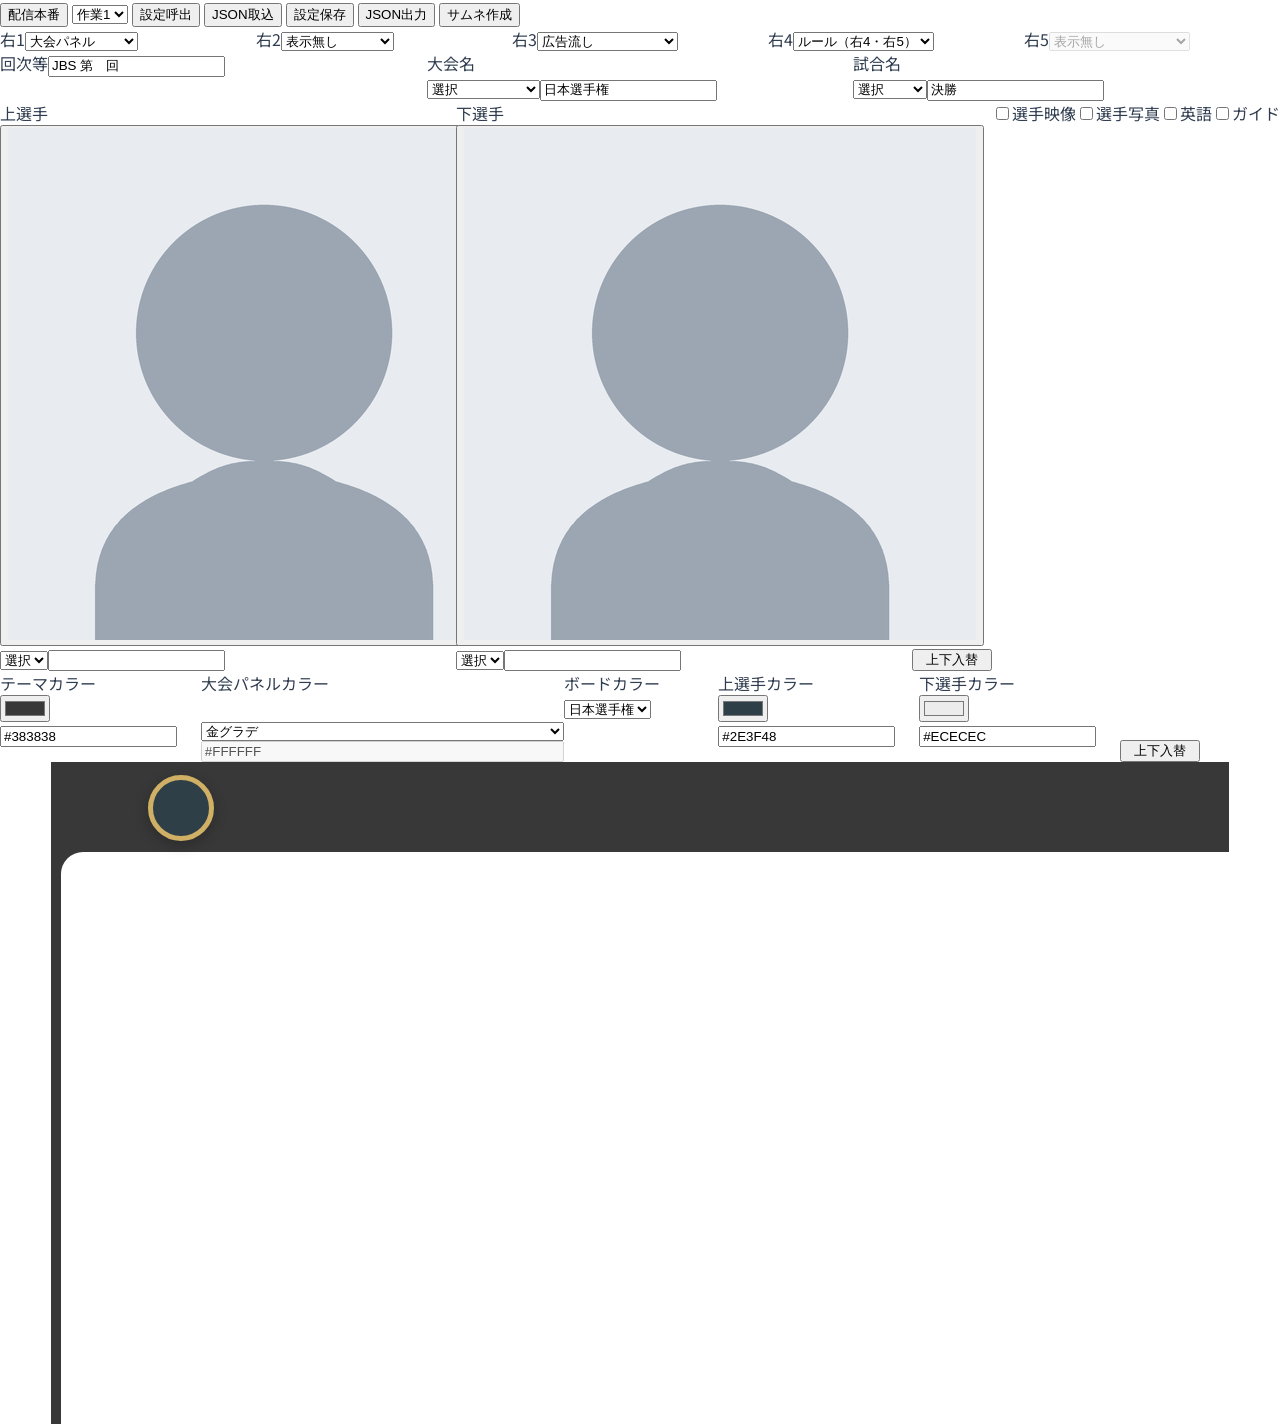
<file: index.html>
<!doctype html>
<html lang="ja">
<head>
  <meta charset="utf-8">
  <meta name="viewport" content="width=device-width, initial-scale=1">
  <meta name="description" content="JBS バックギャモン配信用オーバーレイ編集画面">
  <title>配信盤面作成</title>
  <link rel="preconnect" href="https://fonts.googleapis.com">
  <link rel="preconnect" href="https://fonts.gstatic.com" crossorigin>
  <link href="https://fonts.googleapis.com/css2?family=Noto+Sans+JP:wght@400;500;600;700;800;900&display=swap" rel="stylesheet">
  <!-- All JBS tools use the same favicon and Apple touch icon as the official tools home. -->
  <link rel="icon" href="https://jbsbackgammon.github.io/favicon.ico">
  <link rel="icon" type="image/png" sizes="32x32" href="https://jbsbackgammon.github.io/favicon-32x32.png">
  <link rel="apple-touch-icon" sizes="180x180" href="https://jbsbackgammon.github.io/apple-touch-icon.png">
  <link rel="stylesheet" href="https://jbsbackgammon.github.io/common/ui.css">
  <link rel="stylesheet" href="styles.css">
</head>
<body>
  <div class="app">
    <aside class="control-panel jbsui jbsui-panel">
      <div class="top-actions jbsui-actions">
        <button class="open-output jbsui-button jbsui-button--primary jbsui-button--primary-action" id="openOutput">配信本番</button>
        <select id="channelSelect" class="jbsui-select jbsui-action-select" aria-label="編集する配信">
          <option value="1">作業1</option>
          <option value="2">作業2</option>
          <option value="3">作業3</option>
        </select>
        <span class="action-separator jbsui-divider" aria-hidden="true"></span>
        <button class="settings-action jbsui-button" id="loadSettings" type="button">設定呼出</button>
        <button class="settings-action jbsui-button" id="importJson" type="button">JSON取込</button>
        <input id="importJsonFile" type="file" accept="application/json,.json" hidden>
        <span class="action-separator jbsui-divider" aria-hidden="true"></span>
        <button class="settings-action jbsui-button" id="saveSettings" type="button">設定保存</button>
        <button class="settings-action jbsui-button" id="exportJson" type="button">JSON出力</button>
        <span class="action-separator jbsui-divider" aria-hidden="true"></span>
        <button class="settings-action jbsui-button" id="createThumbnail" type="button">サムネ作成</button>
      </div>
      <div class="right-selects">
        <div class="jbsui-field"><label for="right1Mode">右1</label><select id="right1Mode" data-field="right1Mode"><option value="none">表示無し</option><option value="reference">ガイド表示</option><option value="title" selected>大会パネル</option><option value="thumbnail">サムネイル流し</option></select></div>
        <div class="jbsui-field"><label for="right2Mode">右2</label><select id="right2Mode" data-field="right2Mode"><option value="none" selected>表示無し</option><option value="reference">ガイド表示</option><option value="title">大会パネル</option><option value="thumbnail">サムネイル流し</option></select></div>
        <div class="jbsui-field"><label for="right3Mode">右3</label><select id="right3Mode" data-field="right3Mode"><option value="none">表示無し</option><option value="reference">ガイド表示</option><option value="rules34">ルール（右3・右4）</option><option value="sponsors" selected>広告流し</option></select></div>
        <div class="jbsui-field"><label for="right4Mode">右4</label><select id="right4Mode" data-field="right4Mode"><option value="none">表示無し</option><option value="reference">ガイド表示</option><option value="rules34" disabled>ルール（右3・右4）</option><option value="rules45">ルール（右4・右5）</option><option value="sponsors">広告流し</option></select></div>
        <div class="jbsui-field"><label for="right5Mode">右5</label><select id="right5Mode" data-field="right5Mode"><option value="none">表示無し</option><option value="reference">ガイド表示</option><option value="rules45" disabled>ルール（右4・右5）</option><option value="sponsors">広告流し</option></select></div>
      </div>

      <div class="title-fields">
        <div class="jbsui-field jbsui-bilingual-field"><label for="edition">回次等</label><input id="edition" data-field="edition"><input class="english-input jbsui-player-english-input" id="editionEn" data-field="editionEn" aria-label="回次等（英語）" placeholder="English" hidden></div>
        <div class="jbsui-field jbsui-bilingual-field"><label for="title">大会名</label><div class="jbsui-preset-input"><select id="titlePreset" data-preset-for="title" aria-label="大会名のプリセット"><option value="">選択</option></select><input id="title" data-field="title"></div><input class="english-input jbsui-player-english-input" id="titleEn" data-field="titleEn" aria-label="大会名（英語）" placeholder="English" hidden></div>
        <div class="jbsui-field jbsui-bilingual-field"><label for="round">試合名</label><div class="jbsui-preset-input"><select id="roundPreset" data-preset-for="round" aria-label="試合名のプリセット"><option value="">選択</option></select><input id="round" data-field="round"></div><input class="english-input jbsui-player-english-input" id="roundEn" data-field="roundEn" aria-label="試合名（英語）" placeholder="English" hidden></div>
      </div>


      <div class="event-fields">
        <div class="jbsui-field jbsui-player-field"><label for="topName">上選手</label><div class="player-entry-row jbsui-player-entry-row"><button type="button" class="player-photo-picker jbsui-player-photo-picker" data-photo-for="top" aria-label="上選手の写真をアップロード" title="クリックして写真をアップロード"><img class="player-photo-preview jbsui-player-photo-preview" src="assets/dummy.png" alt=""></button><div class="jbsui-preset-input player-input"><select id="topMember" data-member-for="top" aria-label="上選手名の選択"><option value="">選択</option></select><input id="topName" data-field="topName"></div><input type="file" data-photo-file="top" accept="image/*" hidden aria-label="上選手の写真ファイル"></div><input class="english-input jbsui-player-english-input" id="topNameEn" data-field="topNameEn" aria-label="上選手名（英語）" placeholder="English" hidden></div>
        <div class="jbsui-field jbsui-player-field"><label for="bottomName">下選手</label><div class="player-entry-row jbsui-player-entry-row"><button type="button" class="player-photo-picker jbsui-player-photo-picker" data-photo-for="bottom" aria-label="下選手の写真をアップロード" title="クリックして写真をアップロード"><img class="player-photo-preview jbsui-player-photo-preview" src="assets/dummy.png" alt=""></button><div class="jbsui-preset-input player-input"><select id="bottomMember" data-member-for="bottom" aria-label="下選手名の選択"><option value="">選択</option></select><input id="bottomName" data-field="bottomName"></div><input type="file" data-photo-file="bottom" accept="image/*" hidden aria-label="下選手の写真ファイル"></div><input class="english-input jbsui-player-english-input" id="bottomNameEn" data-field="bottomNameEn" aria-label="下選手名（英語）" placeholder="English" hidden></div>
        <div class="player-swap-field"><button type="button" id="swapPlayerNames" class="swap-colors player-name-swap jbsui-button">上下入替</button></div>
        <div class="display-toggles">
          <label class="sponsor-toggle jbsui-check" for="personal"><input type="checkbox" id="personal" data-field="personal"><span>選手映像</span></label>
          <label class="sponsor-toggle jbsui-check" for="playerPhoto"><input type="checkbox" id="playerPhoto" data-field="playerPhoto"><span>選手写真</span></label>
          <label class="sponsor-toggle jbsui-check" for="english"><input type="checkbox" id="english" data-field="english"><span>英語</span></label>
          <label class="sponsor-toggle jbsui-check" for="guide"><input type="checkbox" id="guide" data-field="guide"><span>ガイド</span></label>
        </div>
      </div>

      <div class="color-row">
        <div class="jbsui-field"><label for="frameColorText">テーマカラー</label><div class="color-control jbsui-color-control"><input type="color" id="frameColor" data-color-for="frameColor"><input id="frameColorText" class="hex-input jbsui-hex-input" data-field="frameColor" maxlength="7" spellcheck="false"></div></div>
        <div class="jbsui-field panel-color-field">
          <label for="panelMode">大会パネルカラー</label>
          <div class="panel-color-control">
            <span class="panel-color-swatch jbsui-color-swatch"><input type="color" id="panelColor" data-color-for="panelColor"></span>
            <select id="panelMode" data-field="panelMode" aria-label="大会パネルカラーの種類">
              <option value="gradient">金グラデ</option>
              <option value="silver">銀グラデ</option>
              <option value="bronze">銅グラデ</option>
              <option value="solid">単色</option>
            </select>
            <input id="panelColorText" class="hex-input jbsui-hex-input" data-field="panelColor" maxlength="7" spellcheck="false">
          </div>
        </div>
        <div class="jbsui-field board-color-field">
          <label for="boardPreset">ボードカラー</label>
          <div class="board-control">
            <select id="boardPreset" data-board-preset>
              <option value="japan">日本選手権</option>
              <option value="bansei">盤聖戦</option>
              <option value="meijin">名人戦</option>
              <option value="oui">王位戦</option>
              <option value="saiou">賽王戦</option>
              <option value="kishino">来住野</option>
            </select>
          </div>
        </div>
        <div class="jbsui-field"><label for="topColorText">上選手カラー</label><div class="color-control player-color-control jbsui-color-control"><input type="color" id="topColor" data-color-for="topColor"><input id="topColorText" class="hex-input jbsui-hex-input" data-field="topColor" maxlength="7" spellcheck="false"></div></div>
        <div class="jbsui-field"><label for="bottomColorText">下選手カラー</label><div class="color-control player-color-control jbsui-color-control"><input type="color" id="bottomColor" data-color-for="bottomColor"><input id="bottomColorText" class="hex-input jbsui-hex-input" data-field="bottomColor" maxlength="7" spellcheck="false"></div></div>
        <div class="swap-field"><button type="button" id="swapPlayerColors" class="swap-colors jbsui-button">上下入替</button></div>

      </div>

      <div class="guide-fields" hidden>
        <div class="jbsui-field"><label for="guideStart12">ガイド横位置・13開始</label><input type="number" id="guideStart12" data-field="guideStart12" min="0" max="1920" step="1"></div>
        <div class="jbsui-field"><label for="guideStart6">ガイド横位置・19開始</label><input type="number" id="guideStart6" data-field="guideStart6" min="0" max="1920" step="1"></div>
        <div class="jbsui-field"><label for="guideGoalStart">ガイド横位置・ゴール開始</label><input type="number" id="guideGoalStart" data-field="guideGoalStart" min="0" max="1920" step="1"></div>
        <div class="jbsui-field"><label for="guidePointGap">ガイド横位置・マス間の間隔</label><input type="number" id="guidePointGap" data-field="guidePointGap" min="20" max="160" step="1"></div>
        <div class="jbsui-field"><label for="guideVerticalGap">ガイド縦位置・選手エリアとの間隔</label><input type="number" id="guideVerticalGap" data-field="guideVerticalGap" min="-20" max="400" step="1"></div>
      </div>

    </aside>

    <section class="stage-shell" id="stageMount" aria-label="配信画面プレビュー"></section>
  </div>

  <dialog class="jbsui jbsui-dialog jbsui-settings-dialog" id="settingsDialog" aria-labelledby="settingsDialogTitle">
    <div class="jbsui-dialog-head">
      <h2 id="settingsDialogTitle">保存した設定</h2>
      <button type="button" id="closeSettings" class="jbsui-dialog-close" aria-label="閉じる">×</button>
    </div>
    <div class="jbsui-saved-settings" id="savedSettings"></div>
  </dialog>

  <!-- Common defines JBSBrand; its data are fetched separately with a fallback. -->
  <script src="https://jbsbackgammon.github.io/common/brand.js?v=10"></script>
  <script src="https://jbsbackgammon.github.io/common/members.js?v=2"></script>
  <script src="https://jbsbackgammon.github.io/common/naming.js?v=1"></script>
  <script src="snapshot.js"></script>
  <script src="https://jbsbackgammon.github.io/common/ui.js?v=2"></script>
  <script>
    fetch('stage.html').then(r => r.text()).then(html => {
      document.getElementById('stageMount').innerHTML = html;
      const script = document.createElement('script');
      script.src = 'overlay.js';
      document.body.appendChild(script);
    });
  </script>
</body>
</html>
</file>
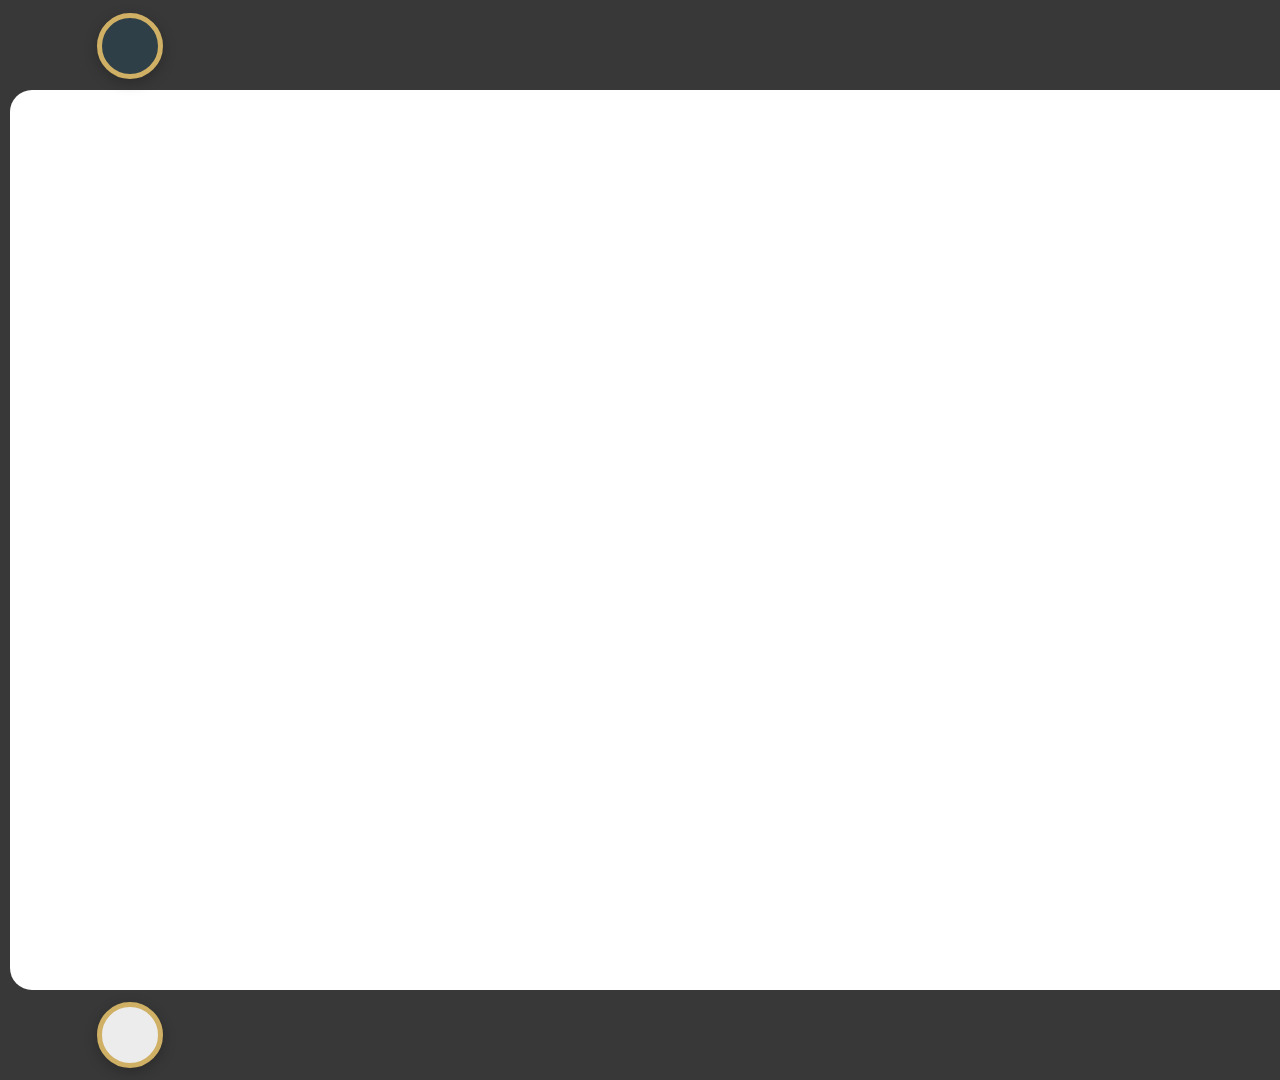
<file: output.html>
<!doctype html>
<html lang="ja">
<head>
  <meta charset="utf-8">
  <meta name="viewport" content="width=1920, initial-scale=1">
  <meta name="description" content="JBS バックギャモン配信用オーバーレイ出力">
  <title>JBS Overlay Output</title>
  <link rel="preconnect" href="https://fonts.googleapis.com">
  <link rel="preconnect" href="https://fonts.gstatic.com" crossorigin>
  <link href="https://fonts.googleapis.com/css2?family=Noto+Sans+JP:wght@400;500;600;700;800;900&display=swap" rel="stylesheet">
  <!-- All JBS tools use the same favicon and Apple touch icon as the official tools home. -->
  <link rel="icon" href="https://jbsbackgammon.github.io/favicon.ico">
  <link rel="icon" type="image/png" sizes="32x32" href="https://jbsbackgammon.github.io/favicon-32x32.png">
  <link rel="apple-touch-icon" sizes="180x180" href="https://jbsbackgammon.github.io/apple-touch-icon.png">
  <link rel="stylesheet" href="styles.css">
</head>
<body class="output-page">
  <main id="stageMount"></main>
  <!-- Common defines JBSBrand; its data are fetched separately with a fallback. -->
  <script src="https://jbsbackgammon.github.io/common/brand.js?v=10"></script>
  <script src="https://jbsbackgammon.github.io/common/members.js?v=2"></script>
  <script src="snapshot.js"></script>
  <script>
    (async () => {
      const packed = new URLSearchParams(location.search).get('z');
      if (packed) {
        try {
          // Decode before loading overlay.js: it reads the snapshot at startup.
          window.__jbsCompressedSnapshot = await JBSOutputSnapshot.decode(packed);
        } catch (error) {
          console.error('配信URLの設定を復元できませんでした。', error);
          document.getElementById('stageMount').textContent =
            '配信URLの設定を読み込めませんでした。配信盤面作成からURLを再取得してください。';
          return;
        }
      }
      try {
        const response = await fetch('stage.html');
        if (!response.ok) throw new Error('Stage template unavailable');
        document.getElementById('stageMount').innerHTML = await response.text();
        const script = document.createElement('script');
        script.src = 'overlay.js';
        document.body.appendChild(script);
      } catch (error) {
        console.error('配信盤面を読み込めませんでした。', error);
      }
    })();
  </script>
</body>
</html>
</file>
<file: styles.css>
:root {
  color-scheme: light;
  font-family: var(--font-family, "Noto Sans JP", "Hiragino Kaku Gothic ProN", "Yu Gothic", system-ui, sans-serif);
  --ink: #11100d;
  --gold: #cfb064;
  --gold-soft: #e5d2a0;
  /* Overlay editor layout only. Generic design values live in common/ui.css. */
  --width-editor-panel-min: 220px;
  --width-editor-panel-wide-min: 420px;
  --width-editor-player-min: 150px;
  --width-editor-swap: 80px;
  --width-editor-color-budget: 357px;
  --width-editor-color-extra: 47px;
  --width-editor-color-panel-extra: 56px;
  --width-editor-preview: 92%;
}

* { box-sizing: border-box; }

html, body { margin: 0; min-height: 100%; }

body {
  /* UI tokens are loaded in the editor; output.html uses these same HSL fallbacks. */
  background: var(--color-100, hsl(215 25% 100%));
  color: var(--color-25, hsl(215 25% 25%));
}


.app {
  min-height: 100vh;
  display: grid;
  /* Let the controls and preview retain their full heights instead of
     compressing the control row into the viewport and obscuring the preview. */
  grid-template-rows: auto auto;
  align-content: start;
}

.stage-shell {
  min-width: 0;
  display: grid;
  place-items: center;
  padding: var(--space-24) var(--space-24) var(--space-16);
  background: var(--color-95);
}

.stage-wrap {
  width: var(--width-editor-preview);
  max-width: var(--width-content-max);
  aspect-ratio: 16 / 9;
  box-shadow: var(--shadow);
  overflow: hidden;
}

.stage {
  --guide-goal-width: 105px;
  position: relative;
  isolation: isolate;
  width: 1920px;
  height: 1080px;
  transform-origin: top left;
  overflow: hidden;
  background: transparent;
}

.camera-window {
  position: absolute;
  left: 10px;
  top: 90px;
  width: 1410px;
  height: 900px;
  border-radius: 22px;
  background: transparent;
  box-shadow: 0 0 0 2000px var(--frame-color, #383838);
  overflow: visible;
}

.camera-window::before {
  content: "";
  position: absolute;
  left: -1px;
  top: 22px;
  bottom: 22px;
  width: 1px;
  background: var(--frame-color, #383838);
}

.personal-video {
  position: absolute;
  left: 10px;
  width: 320px;
  height: 320px;
  display: grid;
  place-items: center;
  overflow: hidden;
  border-radius: 14px;
  background: var(--frame-color, #383838);
  color: var(--frame-ink, #ffffff);
  font-size: 22px;
  font-weight: 700;
  letter-spacing: .04em;
  z-index: 3;
}

.personal-video.top {
  top: 10px;
  border-radius: 14px 14px 14px 0;
}
.personal-video.bottom {
  bottom: 10px;
  border-radius: 0 14px 14px 14px;
}
.personal-video[hidden] { display: none; }

.personal-photo {
  display: none;
  width: 100%;
  height: 100%;
  object-fit: cover;
}

.stage.player-photo-mode .personal-video {
  width: 200px;
  height: 200px;
  padding: 6px 6px 6px 0;
  background: var(--frame-color, #383838);
}

.stage.player-photo-mode .personal-video.top {
  padding-top: 0;
}

.stage.player-photo-mode .personal-photo {
  position: relative;
  z-index: 1;
  display: block;
  border-radius: 9px;
}

.point-guide {
  position: absolute;
  left: var(--guide-left, 460px);
  width: var(--guide-width, 894px);
  height: 34px;
  display: block;
  /* Keep the original 2px inset so existing saved guide positions do not shift. */
  border: 2px solid transparent;
  background: transparent;
  overflow: visible;
  /* Let goals and numbers participate separately in the stage stacking order. */
}

.point-guide.top { top: calc(86px + var(--guide-vertical-gap, 0px)); }
.point-guide.bottom { top: calc(958px - var(--guide-vertical-gap, 0px)); }
.point-guide[hidden] { display: none; }

.guide-half,
.guide-goal {
  position: absolute;
  top: 0;
  height: 100%;
  border: 0;
  background: transparent;
}

.guide-half {
  z-index: 4;
  display: grid;
  grid-template-columns: repeat(6, 1fr);
  align-items: center;
  text-align: center;
  font-size: 30px;
  line-height: 1;
  font-weight: 900;
  font-variant-numeric: tabular-nums;
  color: #ffffff;
}

.guide-half > span {
  -webkit-text-stroke: 4px #000000;
  paint-order: stroke fill;
  text-shadow: 0 1px 2px rgba(0, 0, 0, .85);
}

.guide-half.first {
  left: 0;
  width: var(--guide-half-width, 378px);
}

.guide-half.second {
  left: var(--guide-second-left, 415px);
  width: var(--guide-half-width, 378px);
}

.guide-goal {
  /* Behind the camera window's frame shadow, but inside the isolated stage. */
  z-index: -1;
  left: var(--guide-goal-left, 810px);
  top: 50%;
  transform: translateY(-50%);
  width: var(--guide-goal-width);
  height: 1em;
  background: var(--guide-goal-background, #383838);
  color: var(--guide-goal-ink, #ffffff);
  display: grid;
  place-items: center;
  font-size: 28px;
  line-height: 1;
  font-weight: 900;
}

.guide-goal > span {
  display: inline-block;
  white-space: nowrap;
}

.stage.personal-mode .player-dot { left: 350px; }
.stage.personal-mode .player-name {
  left: 439px;
  width: 927px;
}

.stage.player-photo-mode .player-dot { left: 230px; }
.stage.player-photo-mode .player-name {
  left: 319px;
  width: 1047px;
}

.player-dot {
  position: absolute;
  left: 97px;
  width: 66px;
  height: 66px;
  border: 5px solid var(--gold);
  border-radius: 50%;
  background: var(--player-color);
  box-shadow: 0 4px 14px rgba(0,0,0,.24);
}

.player-dot.top { top: 13px; }
.player-dot.bottom { bottom: 12px; }

.player-name {
  position: absolute;
  left: 186px;
  width: 1180px;
  height: 90px;
  display: flex;
  align-items: center;
  color: var(--frame-ink, #ffffff);
  font-size: 58px;
  line-height: 1;
  font-weight: 700;
  letter-spacing: .01em;
  white-space: nowrap;
  overflow: visible;
  text-shadow: 0 3px 9px var(--frame-shadow, rgba(0,0,0,.42));
}

.player-name > span {
  display: inline-block;
  max-width: none;
  transform-origin: left center;
  white-space: nowrap;
}

.player-name.top { top: 0; }
.player-name.bottom { bottom: 3px; }

.title-card {
  position: absolute;
  top: 10px;
  right: 10px;
  width: 480px;
  height: 270px;
  display: grid;
  grid-template-rows: 40px 88px 48px 58px;
  row-gap: 4px;
  align-items: center;
  justify-items: center;
  align-content: center;
  color: var(--panel-ink, var(--ink));
  background: var(--panel-background, linear-gradient(118deg, var(--gold-soft), var(--gold)));
  padding: 12px 20px;
  overflow: hidden;
}

.title-card p { height: 100%; }

.title-eyebrow {
  position: relative;
  width: 100%;
  margin: 0;
  font-size: 36px;
  line-height: 1;
  font-weight: 800;
  letter-spacing: .02em;
  white-space: nowrap;
  overflow: hidden;
  text-align: center;
}

.title-name {
  position: relative;
  width: 100%;
  margin: 0;
  font-size: 84px;
  line-height: 1;
  font-weight: 900;
  text-align: center;
  letter-spacing: .02em;
  white-space: nowrap;
  overflow: hidden;
}

.title-name .compact-title-word {
  position: static;
  display: inline;
  font-size: inherit;
  white-space: inherit;
}

.title-name .is-two-line-title {
  font-size: 48px;
  line-height: .84;
  text-align: center;
  white-space: normal;
}

.title-card p > span {
  position: absolute;
  left: 50%;
  top: 50%;
  display: block;
  transform-origin: center center;
  white-space: nowrap;
}

.title-game {
  position: relative;
  width: 100%;
  height: 100%;
  margin: 0;
  padding: 0 10px;
  display: grid;
  place-items: center;
  background: var(--frame-color, #383838);
  color: var(--frame-ink, #ffffff);
  font-size: 36px;
  line-height: 1;
  font-weight: 800;
  letter-spacing: .02em;
  text-align: center;
  white-space: nowrap;
  overflow: hidden;
}

.title-game > span { top: 50%; }

.title-round {
  position: absolute;
  left: 20px;
  right: 20px;
  bottom: 0;
  width: 100%;
  margin: 0;
  color: var(--round-text-color, #cf2933);
  font-size: 60px;
  line-height: 1;
  font-weight: 900;
  letter-spacing: .02em;
  white-space: nowrap;
  overflow: hidden;
  text-align: center;
}

.title-card .title-round {
  width: auto;
  height: 74px;
}

/* Optical centering within the 74px area below the game band.
   Match the specificity of the general title-card text positioning rule. */
.title-card .title-round > span { top: calc(50% - 3px); }

/* League Stage is supplementary text, half the size of the round number. */
.title-round .round-prefix {
  font-size: .5em;
  margin-inline-end: .2em;
}

.stage[data-right1-mode="reference"] > .title-card {
  display: grid;
  background: #e5e7eb;
  color: #a7adb6;
}

.stage[data-right1-mode="reference"] > .title-card::after {
  content: "右1\A 480px × 270px";
  white-space: pre-line;
  grid-row: 1 / -1;
  font-size: 28px;
  font-weight: 700;
  letter-spacing: .04em;
  text-align: center;
}

.stage[data-right1-mode="reference"] > .title-card > * { visibility: hidden; }
.stage[data-right1-mode="thumbnail"] > .title-card {
  background-color: #e5e7eb;
  background-position: center;
  background-size: cover;
  background-repeat: no-repeat;
}
.stage[data-right1-mode="thumbnail"] > .title-card > * { visibility: hidden; }
.stage[data-right1-mode="none"] > .title-card { visibility: hidden; }

/* Right2 may show the same tournament panel independently of right1. */
.side-stack > .title-card-right2 {
  top: 0;
  left: 0;
  right: auto;
  display: none;
}
.stage[data-right2-mode="title"] .side-stack > .title-card-right2 {
  display: grid;
}

.side-stack {
  position: absolute;
  right: 10px;
  bottom: 10px;
  width: 480px;
  height: 780px;
  display: block;
}

.side-stack > .side-video-window,
.side-stack > .sponsor-rail,
.side-stack > .sponsor-secondary,
.side-stack > .rules-panel { position: absolute; left: 0; }
.side-stack > .side-video-window { top: 0; }
.side-stack > .sponsor-rail { top: 280px; }
.side-stack > .sponsor-secondary,
.side-stack > .rules-panel { top: 450px; }
.stage[data-rules-location="34"] .side-stack > .rules-panel { top: 280px; }

.side-video-window {
  width: 480px;
  height: 270px;
  display: grid;
  place-items: center;
  background: #e5e7eb;
}

.side-video-window::after {
  content: "右2\A 480px × 270px";
  white-space: pre-line;
  color: #a7adb6;
  font-size: 28px;
  font-weight: 700;
  letter-spacing: .04em;
  text-align: center;
}

.slot-reference {
  position: absolute;
  left: 0;
  width: 480px;
  display: flex;
  flex-direction: column;
  align-items: center;
  justify-content: center;
  gap: 0;
  background: #e4e7eb;
  color: #a7adb6;
  font-size: 28px;
  font-weight: 700;
  letter-spacing: .04em;
  line-height: normal;
  overflow: hidden;
}

.slot-reference strong,
.slot-reference span { font: inherit; }
.slot-reference-3 { top: 280px; height: 160px; }
.slot-reference-4 { top: 450px; height: 160px; }
.slot-reference-5 { top: 620px; height: 160px; }
.slot-reference[hidden] { display: none; }

.side-thumbnail {
  position: absolute;
  inset: 0;
  width: 100%;
  height: 100%;
  object-fit: cover;
}

.sponsor-rail {
  position: relative;
  width: 480px;
  height: 160px;
  overflow: hidden;
  background: rgba(0,0,0,.12);
}

.sponsor-rail[hidden],
.sponsor-secondary[hidden],
.side-video-window[hidden],
.rules-panel[hidden] { display: none; }

.side-stack > [hidden] {
  display: block;
  visibility: hidden;
}

.sponsor-secondary {
  width: 480px;
  height: 330px;
  display: grid;
  grid-template-rows: 160px 160px;
  gap: 10px;
}

.secondary-ad-slot[data-secondary-ad-slot="0"] { grid-row: 1; }
.secondary-ad-slot[data-secondary-ad-slot="1"] { grid-row: 2; }

.secondary-ad-slot {
  width: 480px;
  height: 160px;
  overflow: hidden;
  background: rgba(0,0,0,.12);
}

.secondary-sponsor-track {
  height: 100%;
  display: flex;
  transition: transform 700ms cubic-bezier(.22,.78,.2,1);
}

.secondary-sponsor-track > .sponsor-card {
  flex: 0 0 100%;
  height: 100%;
}

.sponsor-track {
  height: 100%;
  display: flex;
  transition: transform 700ms cubic-bezier(.22,.78,.2,1);
}

.sponsor-card {
  flex: 0 0 100%;
  height: 100%;
  display: grid;
  place-items: center;
  position: relative;
  overflow: hidden;
}

.sponsor-card::after {
  content: "SPONSOR";
  position: absolute;
  top: 24px;
  left: 30px;
  font-size: 17px;
  font-weight: 800;
  letter-spacing: .2em;
  opacity: .65;
}

.sponsor-image-card::after { display: none; }

.sponsor-fallback {
  grid-template-columns: 1fr;
  padding: 10px 24px;
  background: #ffffff;
  color: #353535;
}

.sponsor-fallback::after { display: none; }

.sponsor-fallback-logo {
  display: block;
  width: 280px;
  height: 130px;
  object-fit: contain;
  object-position: center;
}

.sponsor-image {
  display: block;
  width: 100%;
  height: 100%;
  object-fit: contain;
}

.rules-panel {
  position: relative;
  width: 480px;
  height: 330px;
  display: block;
  overflow: hidden;
  background: linear-gradient(180deg, #ffffff 0%, #f4f6f8 100%);
  color: #17263b;
  box-shadow: inset 0 0 0 1px rgba(23,38,59,.08);
}

.rules-panel::before,
.rules-panel::after {
  content: "";
  position: absolute;
  bottom: 0;
  height: 68px;
  pointer-events: none;
  -webkit-mask: url("data:image/svg+xml,%3Csvg xmlns='http://www.w3.org/2000/svg' width='96' height='68' viewBox='0 0 96 68'%3E%3Cpath d='M24 0L48 68H0Z' fill='black'/%3E%3C/svg%3E") left bottom / 96px 68px repeat-x;
  mask: url("data:image/svg+xml,%3Csvg xmlns='http://www.w3.org/2000/svg' width='96' height='68' viewBox='0 0 96 68'%3E%3Cpath d='M24 0L48 68H0Z' fill='black'/%3E%3C/svg%3E") left bottom / 96px 68px repeat-x;
}

.rules-panel::before {
  left: 0;
  right: 0;
  background: var(--frame-color, #383838);
  opacity: .09;
}

.rules-panel::after {
  left: 48px;
  right: -48px;
  background: #b9a363;
  opacity: .11;
}

.rules-slide {
  position: relative;
  height: 100%;
  display: flex;
  flex-direction: column;
  padding: 82px 28px 16px;
  z-index: 1;
}

.rules-slide.is-entering { animation: rule-enter 420ms ease-out; }

.rules-slide h2 {
  position: absolute;
  top: 22px;
  left: 28px;
  width: max-content;
  margin: 0;
  color: #17263b;
  font-size: 34px;
  line-height: 1.2;
  font-weight: 900;
  letter-spacing: .01em;
  white-space: nowrap;
  transform-origin: left center;
  text-wrap: balance;
}

.rules-slide h2::after {
  content: "";
  display: block;
  width: 96px;
  height: 5px;
  margin-top: 9px;
  border-radius: 999px;
  background: var(--frame-color, #383838);
}

.rules-copy {
  flex: 1;
  display: flex;
  flex-direction: column;
  justify-content: flex-start;
  gap: 6px;
}

.rules-copy p,
.rules-note {
  margin: 0;
  color: #27364d;
  font-size: var(--rule-body-size, 30px);
  line-height: 1.3;
  font-weight: 650;
  text-wrap: pretty;
  line-break: strict;
}

.rules-copy p {
  position: relative;
}

.rules-note {
  position: relative;
  margin-top: 14px;
  padding: 12px 0 0;
  border: 0;
  background: transparent;
  color: #596a80;
  font-size: var(--rule-note-size, 20px);
  line-height: 1.38;
  white-space: normal;
}

.rules-note::before {
  content: "";
  position: absolute;
  top: 0;
  left: 0;
  width: 100%;
  height: 2px;
  border-radius: 999px;
  background: var(--frame-color, #383838);
  opacity: .3;
}

.rules-note-text {
  display: inline;
  white-space: normal;
}

.rules-note.is-multiline .rules-note-text {
  white-space: pre-line;
}

@keyframes rule-enter {
  from { opacity: 0; transform: translateY(8px); }
  to { opacity: 1; transform: translateY(0); }
}

.control-panel {
  grid-template-columns: minmax(var(--width-editor-panel-min), 1fr) minmax(var(--width-editor-panel-wide-min), 2fr);
}

.event-fields {
  grid-column: 1 / -1;
  display: grid;
  /* Reserve only the width actually needed by all four unwrapped toggles.
     The remaining space is shared equally by the player-name fields. */
  grid-template-columns: repeat(2, minmax(var(--width-editor-player-min), 1fr)) var(--width-editor-swap) max-content;
  gap: var(--space-16);
  align-items: end;
}

.title-fields,
.right-selects {
  grid-column: 1 / -1;
  display: grid;
  gap: var(--space-16);
}
.title-fields { grid-template-columns: repeat(3, minmax(0, 1fr)); }
.right-selects { grid-template-columns: repeat(5, minmax(0, 1fr)); align-items: start; }
.guide-fields {
  grid-column: 1 / -1;
  display: grid;
  grid-template-columns: repeat(5, minmax(0, 1fr));
  gap: var(--space-16);
}

.guide-fields[hidden] { display: none; }

.top-actions {
  grid-column: 1 / -1;
}

.display-toggles {
  grid-column: 4 / -1;
  display: flex;
  align-items: center;
  justify-content: flex-start;
  gap: var(--space-12);
  align-self: start;
  height: var(--height-input);
  margin-top: var(--space-24);
}
.display-toggles > .jbsui-check {
  flex-shrink: 0;
  white-space: nowrap;
}

.player-swap-field {
  display: flex;
  align-items: flex-end;
  align-self: end;
  height: var(--height-input);
}


/* Preset selector and joined input styles live in common/ui.css. */

/* Bilingual field rows and hidden English inputs use common/ui.css. */

.color-row {
  grid-column: 1 / -1;
  display: grid;
  grid-template-columns:
    minmax(0, calc((100% - var(--width-editor-color-budget)) / 6 + var(--width-editor-color-extra)))
    minmax(0, calc((100% - var(--width-editor-color-budget)) / 3 + var(--width-editor-color-panel-extra)))
    minmax(0, calc((100% - var(--width-editor-color-budget)) / 6))
    minmax(0, calc((100% - var(--width-editor-color-budget)) / 6 + var(--width-editor-color-extra)))
    minmax(0, calc((100% - var(--width-editor-color-budget)) / 6 + var(--width-editor-color-extra)))
    var(--width-editor-swap);
  gap: var(--space-16);
}

/* Match the top action-row divider: a 1px rule, 36px tall,
   with 12px clear space on both sides. Keep it aligned with the
   input controls rather than vertically centering it across labels. */
.panel-color-field { margin-right: var(--space-4); }
.board-color-field {
  position: relative;
  margin-left: calc(var(--space-4) + var(--width-border));
}
.board-color-field::before {
  content: "";
  position: absolute;
  left: calc(-1 * (var(--space-12) + var(--width-border)));
  bottom: 0;
  width: var(--width-border);
  height: var(--height-input);
  background: var(--color-85);
  pointer-events: none;
}


/* Board selector retains its normal font weight; common UI owns its
   background, border, hover and keyboard focus styles. */
.swap-field {
  display: flex;
  align-items: flex-end;
  grid-column: 6;
  grid-row: 1;
  margin-left: calc(-1 * var(--space-4));
}

.jbsui .swap-colors {
  width: var(--width-editor-swap);
  height: var(--height-input);
  padding: 0 var(--space-8);
  display: grid;
  place-content: center;
  white-space: nowrap;
}

/* Common color-input layout is provided by jbsui-color-control. */
/* Tournament panel: color preview, mode selector, then HEX input. */
.panel-color-control {
  display: grid;
  grid-template-columns: var(--size-swatch) minmax(0, 1fr) minmax(0, 1fr);
  align-items: end;
  gap: var(--space-8);
  padding-right: calc(var(--space-8) + var(--width-border));
}

.panel-color-control select { padding-left: var(--space-8); padding-right: var(--space-4); }

/* The common swatch uses --color-swatch-background, provided by overlay.js.
   Hide the native solid-color picker to reveal gold/silver/bronze gradients. */
.panel-color-field.is-gradient .panel-color-swatch > input[type="color"] {
  opacity: 0;
}

.output-page {
  width: 1920px;
  height: 1080px;
  min-height: 0;
  background: transparent;
  overflow: hidden;
}

.output-page #stageMount,
.output-page .stage-wrap {
  width: 1920px;
  height: 1080px;
  max-width: none;
  aspect-ratio: auto;
  box-shadow: none;
  overflow: hidden;
}

/* The output must ignore the inline preview scaling set by the script.
   This is the only necessary !important in the overlay stylesheet. */
.output-page .stage { transform: none !important; }

/* Slot visibility is independent of editor width. */
.side-video-window:has(.side-thumbnail:not([hidden]))::after { display: none; }
.sponsor-rail .sponsor-track[hidden] { display: none; }
.primary-fixed-ad, .secondary-fixed-ad {
  display: block;
  width: 100%;
  height: 100%;
  object-fit: contain;
}
.primary-fixed-ad[hidden] { display: none; }

/* Editor breakpoints, widest to narrowest: smaller rules refine larger ones. */
@media (max-width: 1200px) {
  .control-panel { grid-template-columns: 1fr; }
  .color-row { grid-column: 1; }
  .stage-shell { padding: var(--space-12); }
  .event-fields { grid-template-columns: repeat(2, minmax(0, 1fr)) var(--width-editor-swap); }
  .event-fields > .player-swap-field { grid-column: 3; grid-row: 1; }
  .event-fields > .display-toggles {
    grid-column: 1 / -1;
    grid-row: 2;
    margin-top: 0;
    height: auto;
    flex-wrap: wrap;
  }
}
@media (max-width: 960px) {
  .right-selects { grid-template-columns: repeat(3, minmax(0, 1fr)); }
  .title-fields:has(> .jbsui-field > .english-input:not([hidden])) {
    grid-template-columns: repeat(2, minmax(0, 1fr));
  }
}
@media (max-width: 820px) {
  .event-fields { grid-template-columns: minmax(0, 1fr) var(--width-editor-swap); }
  .event-fields > .jbsui-field:first-child { grid-column: 1; grid-row: 1; }
  .event-fields > .jbsui-field:nth-child(2) { grid-column: 1; grid-row: 2; }
  .event-fields > .player-swap-field {
    grid-column: 2;
    grid-row: 1 / 3;
    align-self: center;
  }
  .event-fields > .display-toggles { grid-column: 1 / -1; grid-row: 3; }
}
@media (max-width: 680px) {
  .color-row { grid-template-columns: 1fr; }
  .color-row > .swap-field { grid-column: auto; grid-row: auto; margin-left: 0; }
  .title-fields:has(> .jbsui-field > .english-input:not([hidden])) {
    grid-template-columns: minmax(0, 1fr);
  }
  .panel-color-field { margin-right: 0; }
  .board-color-field { margin-left: 0; }
  .board-color-field::before { display: none; }
}
@media (max-width: 600px) {
  .right-selects { grid-template-columns: repeat(2, minmax(0, 1fr)); }
}
@media (prefers-reduced-motion: reduce) {
  .sponsor-track,
  .secondary-sponsor-track { transition-duration: 1ms; }
  .rules-slide.is-entering { animation: none; }
}
</file>
